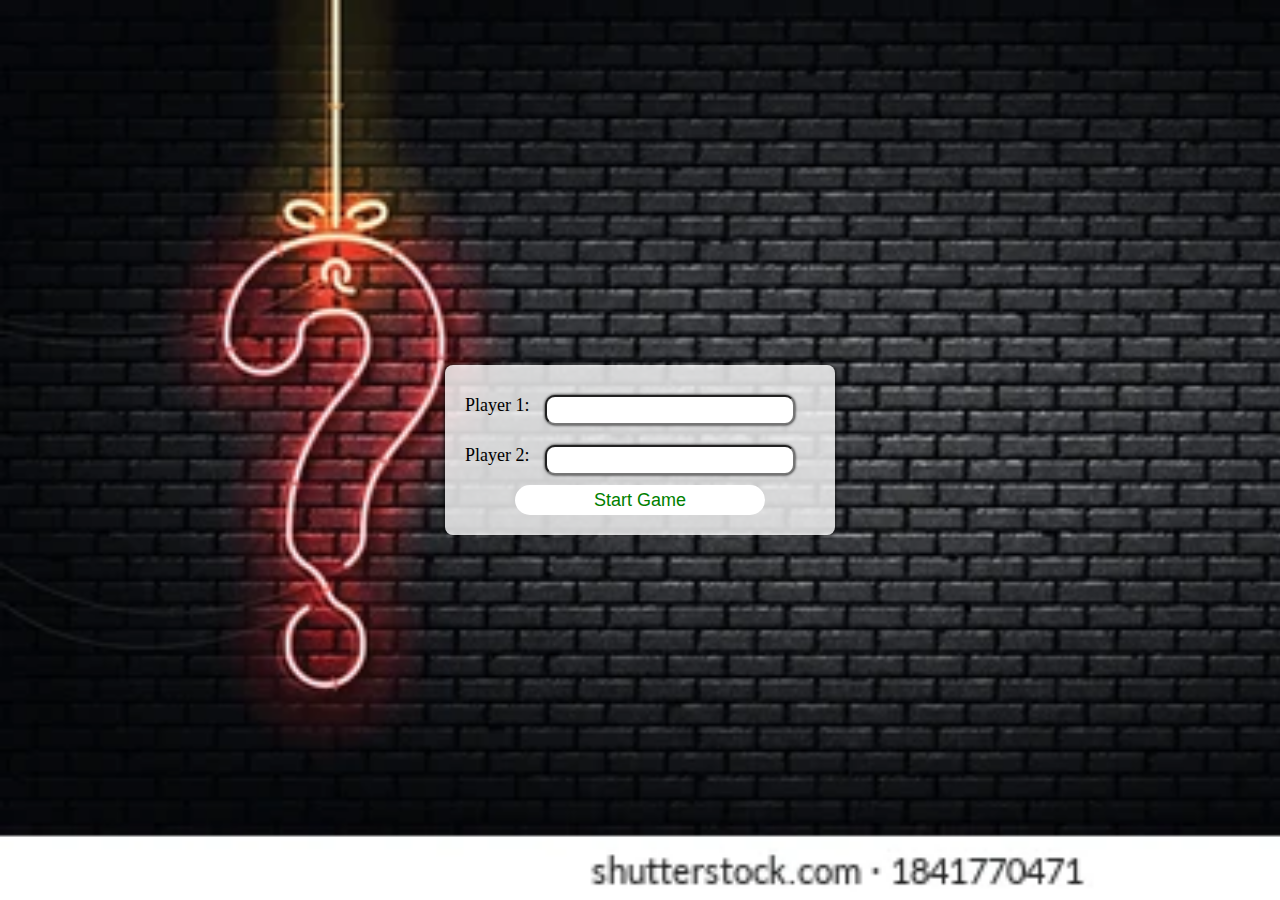
<file: index.html>
<!DOCTYPE html>
<html lang="en">
<head>
    <meta charset="UTF-8">
    <meta name="viewport" content="width=device-width, initial-scale=1.0">
    <title>Two Player Trivia Game</title>
    <link rel="stylesheet" href="style.css">
</head>
<body>
    <div id="playerDetails">
        <div class="input-container">
            <label for="player1">Player 1:</label>
            <input type="text" id="player1" name="player1" required>
        </div>
        <div class="input-container">
            <label for="player2">Player 2:</label>
            <input type="text" id="player2" name="player2" required>
        </div>
        <button id="startGame">Start Game</button>
    </div>
    
    <script src="script.js"></script>
</body>
</html>
</file>
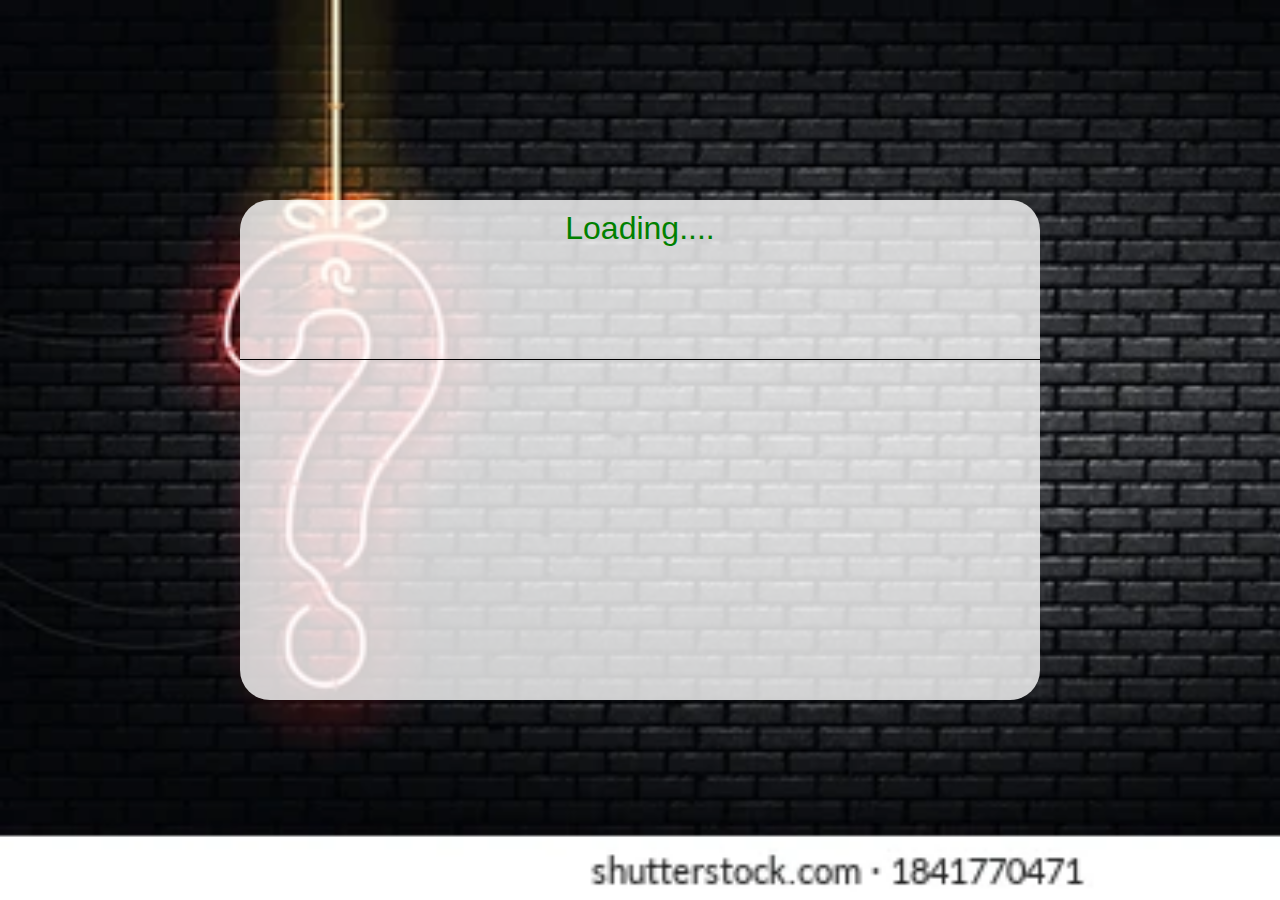
<file: game.html>
<!DOCTYPE html>
<html lang="en">
<head>
    <meta charset="UTF-8">
    <meta name="viewport" content="width=device-width, initial-scale=1.0">
    <title>Game</title>
    <link rel="stylesheet" href="style.css">
</head>
<body>
    <div id="questions">
        <div id="question"></div>
        <div id="answer">
            

        </div>
        
    </div>
    <div id="showAnswer"></div>
    <script src="game.js"></script>
    
</body>
</html>
</file>
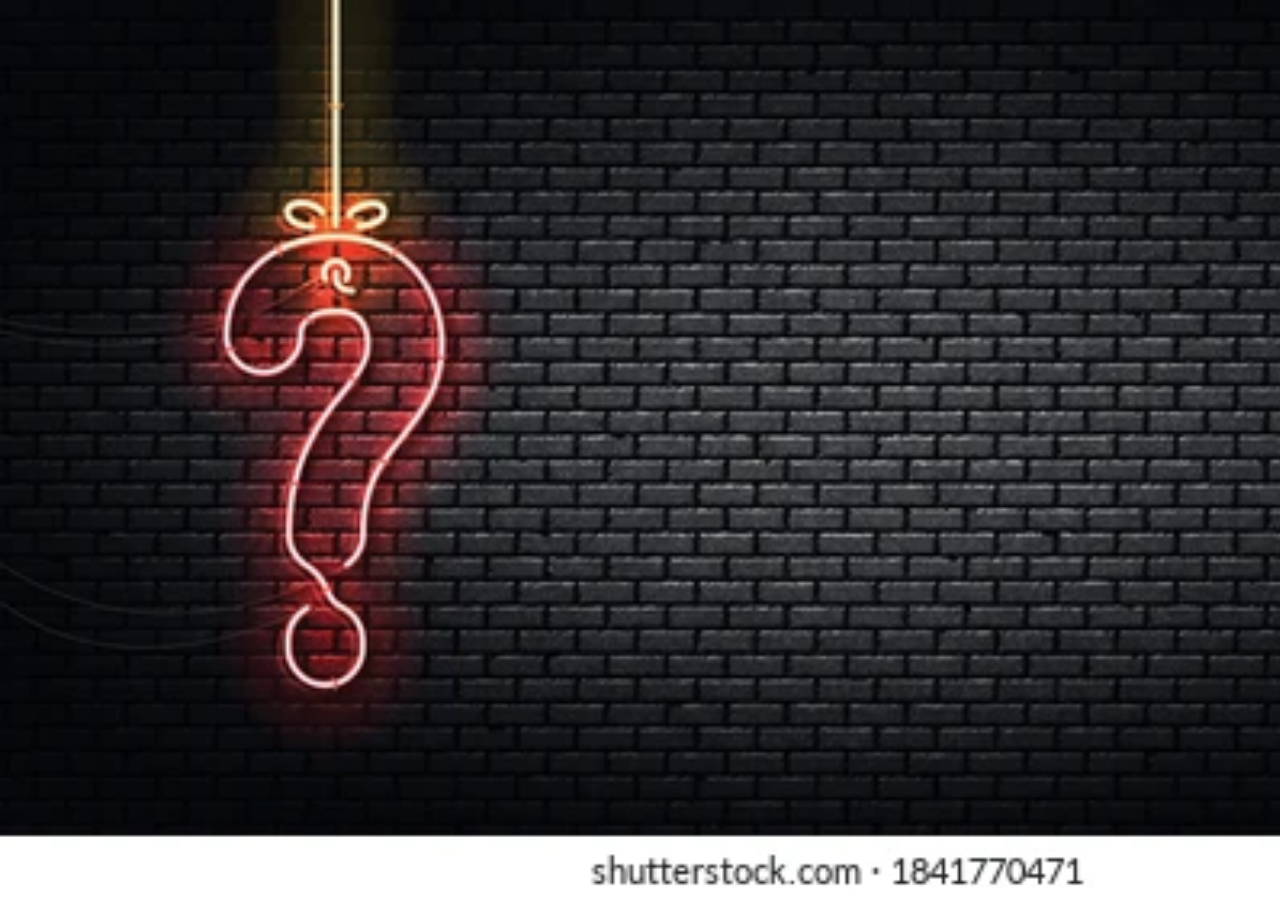
<file: selection.html>
<!DOCTYPE html>
<html lang="en">
<head>
    <meta charset="UTF-8">
    <meta name="viewport" content="width=device-width, initial-scale=1.0">
    <title>Selection</title>
    <link rel="stylesheet" href="style.css">
</head>
<body>
    <div id="Game">
        <select id="addCategories">
        </select>
    </div>
    <script src="selection.js"></script>
</body>
</html>
</file>
<file: style.css>
* {
    margin: 0;
    padding: 0;
    box-sizing: border-box; /* Ensures consistent sizing */
}

html, body {
    height: 100%;
    display: flex;
    justify-content: center;
    align-items: center;
    flex-direction: column; /* Align content in a column, can be 'row' if desired */
}

body {
    background-image: url('triviaBackGround.webp');
    background-repeat: no-repeat;
    background-size: cover;
}

#playerDetails {
    display: flex;
    flex-direction: column;
    justify-content: center;
    align-items: center;
    padding: 20px;
    background-color: rgba(255, 255, 255, 0.8); 
    border-radius: 8px; 
    box-shadow: 0 0 5px;
}

.input-container{
    display: flex;
    flex-direction: row;
    height: 30px;
    width: 350px;
    margin: 10px 0; 
}


label{
    font-size: large;
}

#player1, #player2{
    height: 30px;
    width: 250px;
    margin-left: 15px;
    border-radius: 10px;
    box-shadow: 0 0 3px;
}

#startGame{
    height: 30px;
    width: 250px;
    background-color: none;
    font-size: large;
    color: green;
    background-color: white;
    border: white;
    border-radius: 20px;
}
#startGame:hover{
    color: white;
    background-color: green;
    cursor: pointer;
}

#Game{
    display: flex;
}
#addCategories{
    height: 40px;
    width: 400px;
    background-color: rgba(255, 255, 255, 0.8);
    display: flex;
    align-items: center;
    justify-content: center;
    border: 1px solid black;
    border-radius: 20px;
    box-shadow: 0 0 3px;
    cursor: pointer;
    display: none;
    margin: 20px;
}
#addCategories option{
    font-size: large;
    font-family: 'Gill Sans', 'Gill Sans MT', Calibri, 'Trebuchet MS', sans-serif;
    margin-bottom: 5px;
    padding: 10px;
}
#addCategories option:hover{
    background-color: #45a049;
}

#addategories option:focus{
    outline: none;
    border-color: #66afe9;
}

#category-selection-btn{
    height: 40px;
    margin: 20px;
    padding: 10px 20px;
    cursor: pointer;
    font-size: large;
    border: 1px solid black;
    background-color: white;
    border-radius: 25px;
    color: green;
}
#category-selection-btn:hover{
    color: white;
    background-color: green;
}

#questions{
    height: 500px;
    width: 800px;
    background-color: rgb(255, 255, 255,  0.8);
    border-radius: 30px;


}

#question{
    height: 150px;
    border-bottom: 1px solid black;
}

#selectOption{
    display: none;
}

.loading{
    font-size: xx-large;
    text-align: center;
    font-family: 'Gill Sans', 'Gill Sans MT', Calibri, 'Trebuchet MS', sans-serif;
    margin: 10px;
    color: green;
}

.player-name{
    font-size: x-large;
    font-family:'Gill Sans', 'Gill Sans MT', Calibri, 'Trebuchet MS', sans-serif;
    text-align: center;
    margin-top: 10px;
    font: bold;
    color: red;
    border-bottom: 2px solid red;
}

.question{
    font-size: large;
    font-family:'Gill Sans', 'Gill Sans MT', Calibri, 'Trebuchet MS', sans-serif;
    margin-left: 30px;
    margin-top: 50px;
}

.options-container{
    font-size: large;
    font-family:'Gill Sans', 'Gill Sans MT', Calibri, 'Trebuchet MS', sans-serif;
    margin-left: 30px;
    margin-top: 30px;
    margin-bottom: 50px;
}

.option{
    font-size: large;
    margin: 10px;
}

input[type='radio']{
    height: 20px;
    width: 20px;
    margin-right: 5px;
}

.submit-option{
    background-color: black;
    color: white;
    border: none;
    height: 30px;
    width: 100px;
    margin: 10px 350px;
    cursor: pointer;
}

.answer-display{
    font-size: x-large;
    font-family: 'Gill Sans', 'Gill Sans MT', Calibri, 'Trebuchet MS', sans-serif;
    text-align: center;
}

.submit-option:hover{
    background-color: white;
    color: black;
}

#showAnswer{
    display: none;
    color: black;
    background-color: rgb(255, 255, 255,  0.8);
    margin: 20px 20px;
    padding: 10px 10px;
    border-radius: 5px;
    box-shadow: 0 0 10px;
    
}

.end-options{
    font-size: large;
    margin: 10px 10px;
    display: flex;
    align-items: center;
    justify-content: space-around;
    margin-top: 200px;
} 
.continue-game, .end-game{
    height: 50px;
    width: 200px;
    font-size: x-large;
    border-radius: 20px;
    box-shadow: 0 0 10px;
    font-family:'Gill Sans', 'Gill Sans MT', Calibri, 'Trebuchet MS', sans-serif;
    
}
.continue-game{
    color: green;
    background-color: white;
    cursor: pointer;
}
.end-game{
    color: red;
    background-color: white;
    cursor: pointer;
}

.continue-game:hover{
    color: white;
    background-color: green;
}

.end-game:hover{
    color: white;
    background-color: red;
}
</file>
